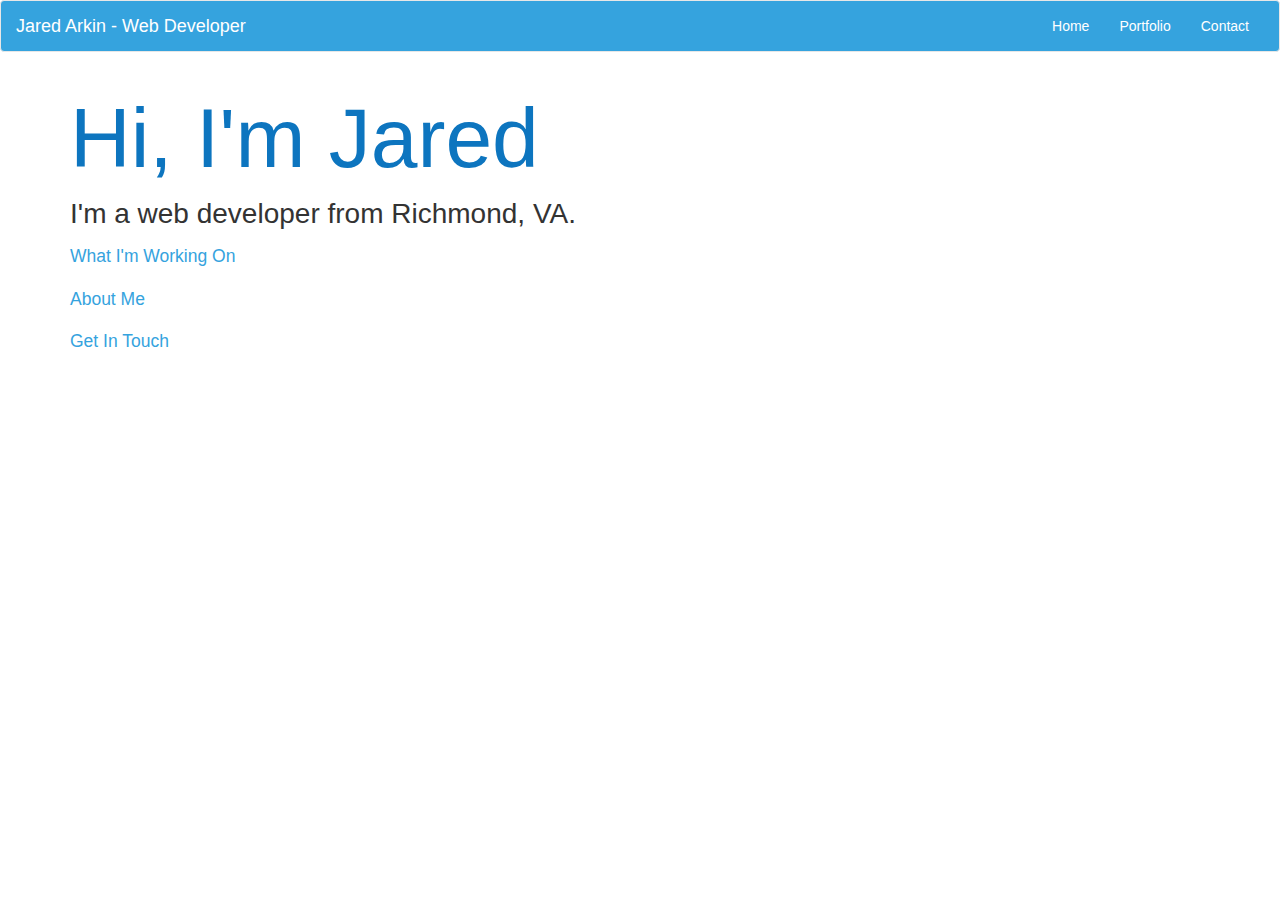
<file: index.html>
<!doctype html>
<html ng-app="app">
  <head>
    <meta charset="utf-8">
    <title>Jared Arkin</title>
    <link rel="icon" type="image/x-icon" href="img/favicon.ico">
    <base href="/">

    <!-- load angular libraries -->
    <script src="js/libs/angular.js"></script>
    <script src="js/libs/angular-ui-router.js"></script>
    <script src="js/libs/ui-bootstrap-tpls-2.4.0.min.js"></script>

    <!--  Bootstrap and project stylesheet -->
    <!-- Latest compiled and minified CSS -->
    <link rel="stylesheet" href="https://maxcdn.bootstrapcdn.com/bootstrap/3.3.7/css/bootstrap.min.css" integrity="sha384-BVYiiSIFeK1dGmJRAkycuHAHRg32OmUcww7on3RYdg4Va+PmSTsz/K68vbdEjh4u" crossorigin="anonymous">

    <link rel="stylesheet" href="css/styles.css">


    <!-- load project's js files -->
    <script src="js/app.js"></script>
    <script src="js/config.js"></script>
    <script src="js/PortfolioController.js"></script>
    <script src="js/PageController.js"></script>
    <script src="js/PortfolioService.js"></script>

  </head>
  <body>

    <div id="homeNavBar" class="navbar navbar-default">
      <div class="container-fluid">
        <div class="navbar-header">
          <button type="button" ng-init="navCollapsed = true" ng-click="navCollapsed = !navCollapsed" class="navbar-toggle" data-toggle="collapse" data-target=".navbar-collapse">
              <span class="icon-bar"></span>
              <span class="icon-bar"></span>
              <span class="icon-bar"></span>
          </button>
          <a class="navbar-brand" ui-sref="home">
              <i class="icon-home"></i>
              <span>Jared Arkin - Web Developer</span>
          </a>
        </div>
        <div class="collapse navbar-collapse" ng-class="{'in': !navCollapsed}">
            <ul class="nav navbar-nav navbar-right">
                <li><a data-toggle="collapse" data-target=".navbar-collapse" ui-sref="home">Home</a></li>
                <li><a data-toggle="collapse" data-target=".navbar-collapse" ui-sref="portfolio">Portfolio</a></li>
                <li><a data-toggle="collapse" data-target=".navbar-collapse" ui-sref="contact">Contact</a></li>
            </ul>
        </div>
      </div>
    </div>

    <ui-view></ui-view>

  </body>
</html>
</file>
<file: css/styles.css>
* {
  box-sizing: border-box;
}

/* navbar styles */
.navbar-default, .navbar {
  background-color: hsl(201, 72%, 54%);
}

.navbar-default .navbar-nav>li>a {
  color: white;
}

.navbar-default .navbar-nav>li>a:hover {
  background-color: hsl(205, 87%, 40%);
  color: white;
}

.navbar-default .navbar-brand {
    color: white;
}

a {
  text-decoration: none;
}

/*a:link, a:visited, a:hover, a:active {
  color: maroon;
}*/

/* page header styles */
.page-headline {
  font-size: 6em;
  color: hsl(205, 87%, 40%);
}

.page-paragraph {
  font-size: 2em;
}

ul.homelinks, ul.contactlinks, ul.aboutlist {
  padding-left: 0;
}

ul.homelinks li, ul.contactlinks li, ul.aboutlist li {
  list-style-type: none;
  padding-bottom: 1em;
  font-size: 1.25em;
}

ul.homelinks li a, ul.contactlinks li a, ul.aboutlist li a{
  color: hsl(201, 72%, 54%);
}

.page-detail {
  padding-left: 2em;
  padding-right: 2em;
}

.page-detail-photo {
  padding: 2em;
  width: 100%;
}

.button-container {
  margin-top: 3em;
  text-align: center;
}

.back-to-button {
  color: white;
  background-color: hsl(201, 72%, 54%);
}

#portfoliosearch {
  width: 300px;
}

/* background images*/
/*.home-page {
  background: #000 url("../img/tree-peter-hershey.jpg") center center;
}

.contact-page {
  background: #000 url("../img/bench-hal-trazo.jpg") center center;
}

.about-page {
  background: #000 url("../img/frog-ray-hennessy.jpg") center center;
}

.portfolio-page, .detail-page {
  background: #000 url("../img/vine-joel-peel.jpg") center center;
}*/
</file>
